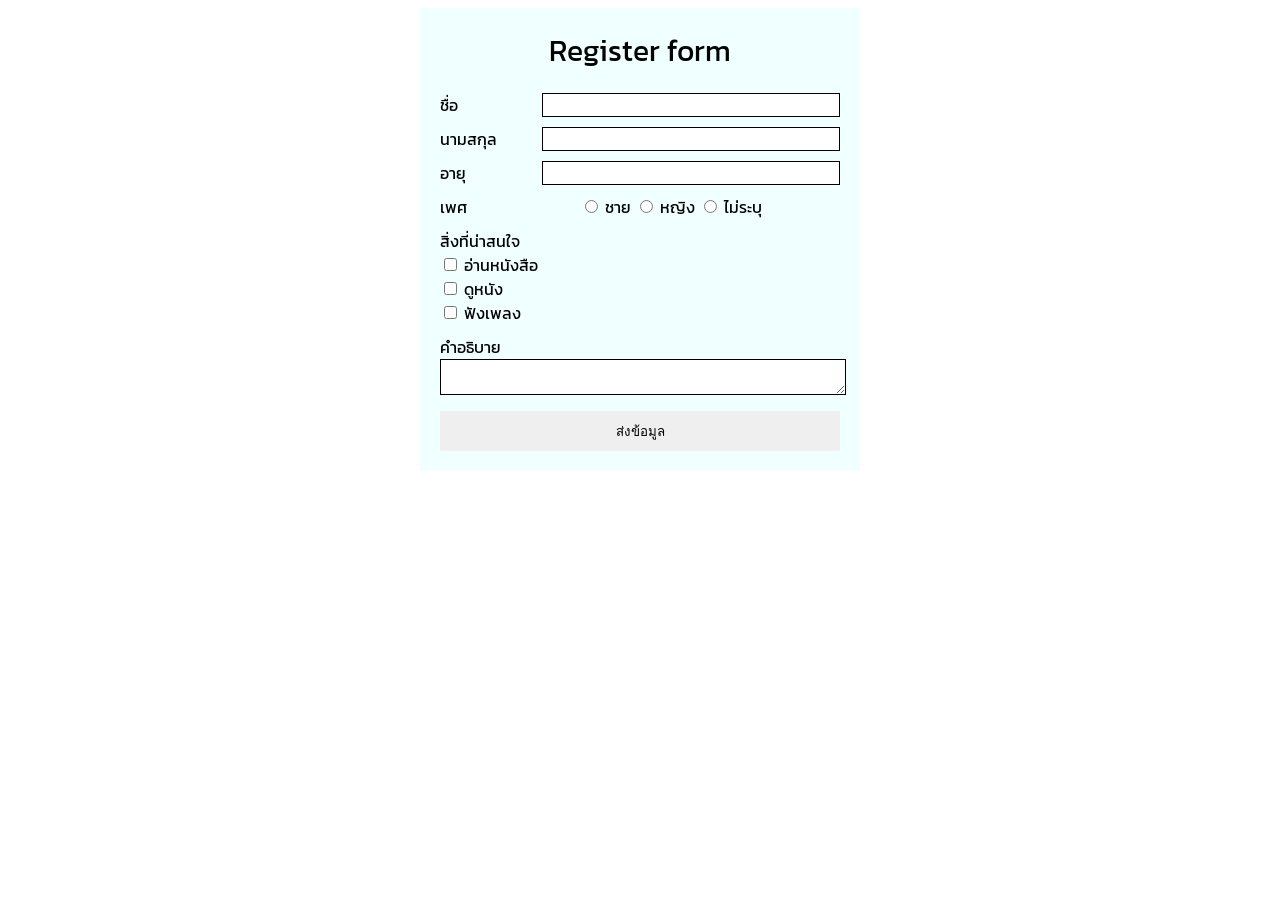
<file: index1.html>
<!DOCTYPE html>
<html lang="en">
<head>
    <!--ส่วนที่ไม่แสดงออกที่หน้าเว็บ-->
    <meta charset="UTF-8">
    <meta name="viewport" content="width=device-width, initial-scale=1.0">
    <title>Document</title>
    <style>
        /*สิ่งที่อยู่ตรงนี้ จะมีไว้แค่ให้ dev อ่าน*/
        /*1. แต่งใคร ? (id, class, DOM) 2. แต่งอะไร ?*/
        @font-face {
            font-family: 'kanit';
            src: url('./Kanit/Kanit-Regular.ttf');
        }

        body {
            font-family: 'kanit';
        }
        .container {
            width: 400px;
            margin-left: auto;
            margin-right: auto;
            background-color: azure;
            padding: 20px;
        }
        .header {
            font-size: 30px;
            text-align: center;
            margin-bottom: 20px;
        }
        .header-form {
            width: 140px;
        }
        .flex {
            display: flex;
        }
        .form-input {
            margin-bottom: 10px;
        }
        input.form, textarea {
            border: 1px solid black;
            width: 100%;
        }
        .center {
            text-align: center;
        }
        .button {
            border: 0;
            width: 100%;
            height: 40px;
        }
    </style>
</head>
<body>
    <div class="container">
        <div class="header">
             Register form
        </div>
        <div class="flex form-input">  
              <div class="header-form">ชื่อ</div>
              <input class="form" type="text">
        </div>
        <div class="flex form-input">
             <div class="header-form">นามสกุล</div>
             <input class="form" type="text"> <br>
        </div>
        <div class="flex form-input">
             <div class="header-form">อายุ</div>
             <input class="form" type="number" min="0" max="100">
        </div>

        <div class="flex gender form-input">
             <div class="header-form">เพศ</div>
             <div>
                  <input name="gender" type="radio"> ชาย
                  <input name="gender" type="radio"> หญิง
                  <input name="gender" type="radio"> ไม่ระบุ
             </div>
        </div>
        <div class="form-input">
             สิ่งที่น่าสนใจ
             <div>
                  <input name="interest" type="checkbox"> อ่านหนังสือ
             </div>
             <div>
                  <input name="interest" type="checkbox"> ดูหนัง
             </div>
             <div>
                  <input name="interest" type="checkbox"> ฟังเพลง
             </div>
        </div>
        <div class="form-input">
             คำอธิบาย
             <textarea></textarea>
        </div>
        <div class="center">
         <button class="button">ส่งข้อมูล</button>
        </div>
   </div>

</body>
</html>
</file>
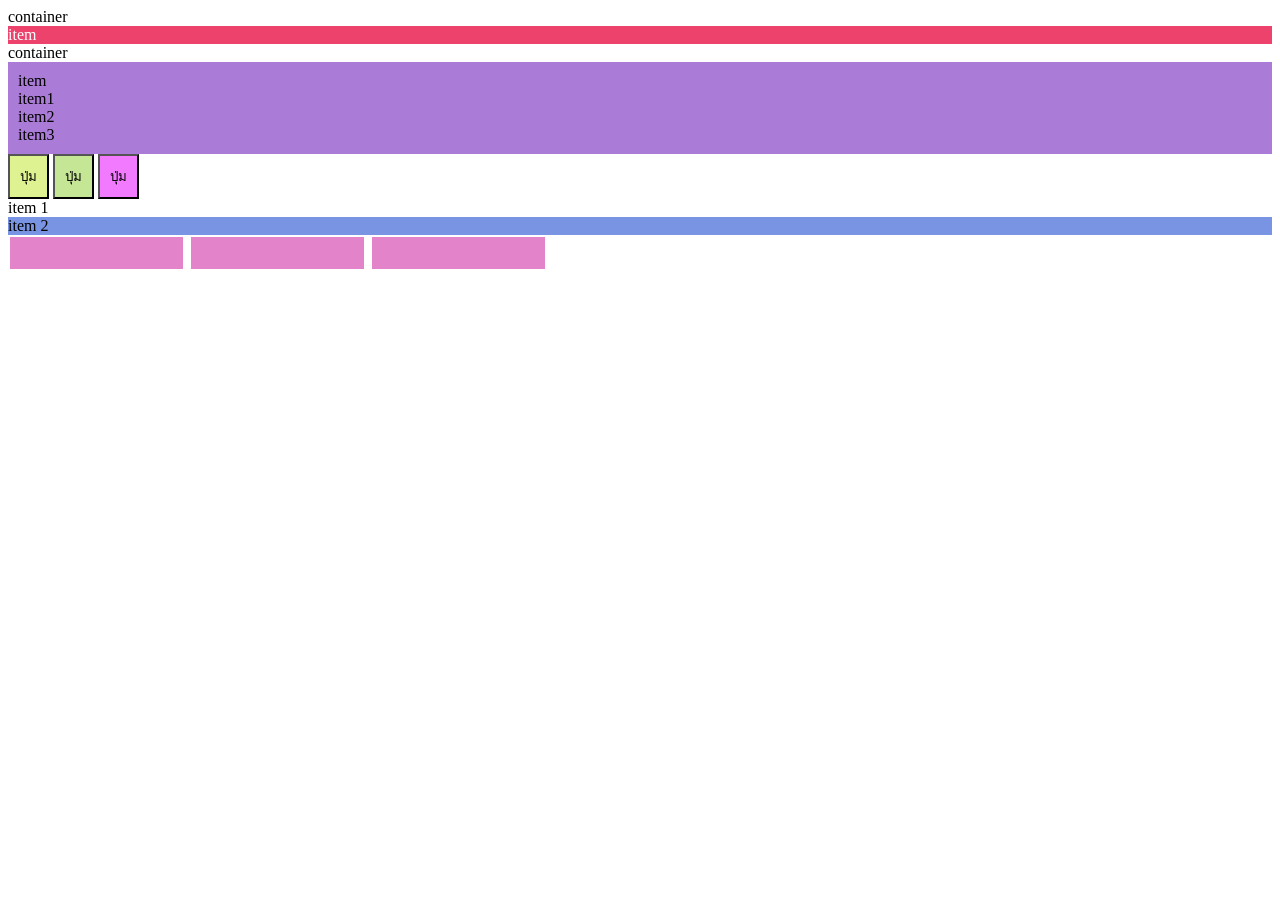
<file: index2.html>
<!DOCTYPE html>
<html lang="en">
<head>
    <meta charset="UTF-8">
    <meta name="viewport" content="width=device-width, initial-scale=1.0">
    <title>Document</title>
</head>
<style>
    .container .item{
        background-color: rgb(237, 66, 108);
        color: white;
    }
    .footer-container .item{
        background-color: rgb(236, 124, 104);
        color: white;
    }
    .main-container >.item{
        background-color: rgb(171, 123, 216);
        padding: 10px;

    }
    .button{
        background-color: rgb(223, 242, 146);
        padding: 10px;
    }   
    .button.active{
        background-color: rgb(196, 230, 149);
        padding: 10px;
    }
    .button.warning{
        background-color: rgb(242, 122, 255);
        padding: 10px;
    }
    .item1 + .item2{
        background-color: rgb(122, 148, 228);
    }
    input[type="text"]{
        background-color: rgb(227, 131, 202);
        border: 2px;
        height: 30px;
        margin: 2px;
        
    }
</style>

<body>
    <!-- 1.item เป็นลูก container ชั้นเดียว -->
    <div class="container">
        container
        <div class="item">
            item
        </div>
    </div>
    
    <!-- 2.item เป็นลูก container เเค่ชั้นเดียว -->
    <div class="main-container">
        container
        <div class="item">
            item
            <div class="item">
                item1
            </div>
            <div class="item">
                item2
            </div>
            <div class="item">
                item3
            </div>
        </div>
    </div>
    <!-- 3.มี class ติดกัน -->
    <button class="button">ปุ่ม</button>
    <button class="button active">ปุ่ม</button>
    <button class="button warning">ปุ่ม</button>
    <!-- 4.เพื่อนกับ adjacent -->
    <div class="item1">item 1</div>
    <div class="item2">item 2</div>
    <!-- 5.attribute selector -->
    <input type="text" name="username">
    <input type="text" name="password">
    <input type="text" name="email">
</body>
</html>
</file>
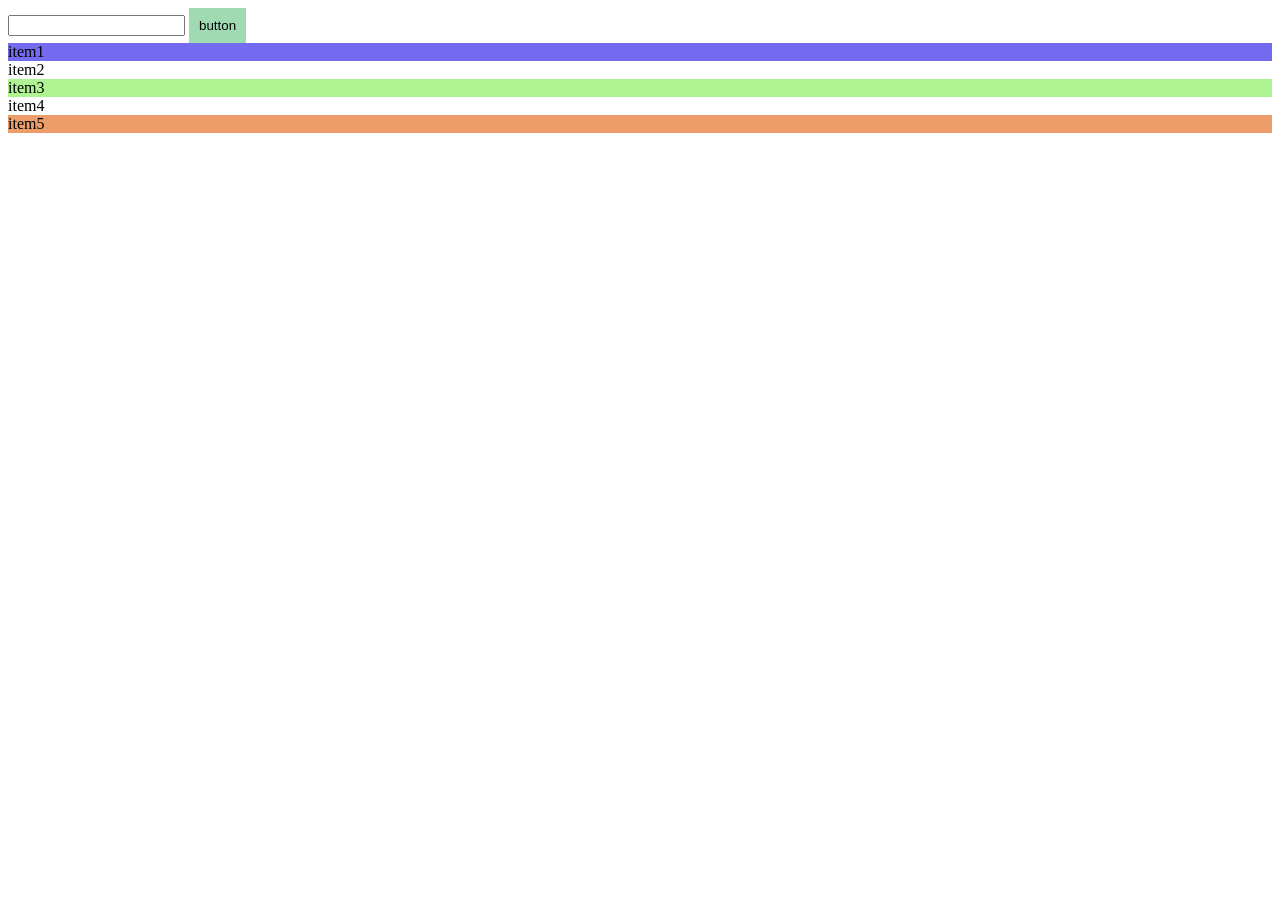
<file: index3.html>
<!DOCTYPE html>
<html lang="en">
<head>
    <meta charset="UTF-8">
    <meta name="viewport" content="width=device-width, initial-scale=1.0">
    <title>Document</title>
</head>
<style>
    .button{
        background-color: rgb(159, 218, 179);
        padding: 10px;
        border: 0;
    }
    .button:hover{
        background-color: rgb(179, 116, 161);
    }
    .button:active{
        background-color: rgb(131, 75, 253);
        color: white;
    }
    .button:focus{
        background-color: rgb(129, 227, 129);
    }
    input:focus{
        background-color: rgb(239, 140, 237);
    }
    
    .container .item:first-child{
        background-color: rgb(116, 107, 240);
    }
    .container .item:nth-child(3){
        background-color: rgb(175, 243, 147);
    }
    .container .item:last-child{
        background-color: rgb(237, 157, 105);
    }
</style>

<body>
    <!-- hover=ชี้ active=คลิก focus=cursor -->
    <input type="text">
    <button class="button">button</button>
    <div class="container">
        <div class="item">item1</div>
        <div class="item">item2</div>
        <div class="item">item3</div>
        <div class="item">item4</div>
        <div class="item">item5</div>
    </div>
</body>
</html>
</file>
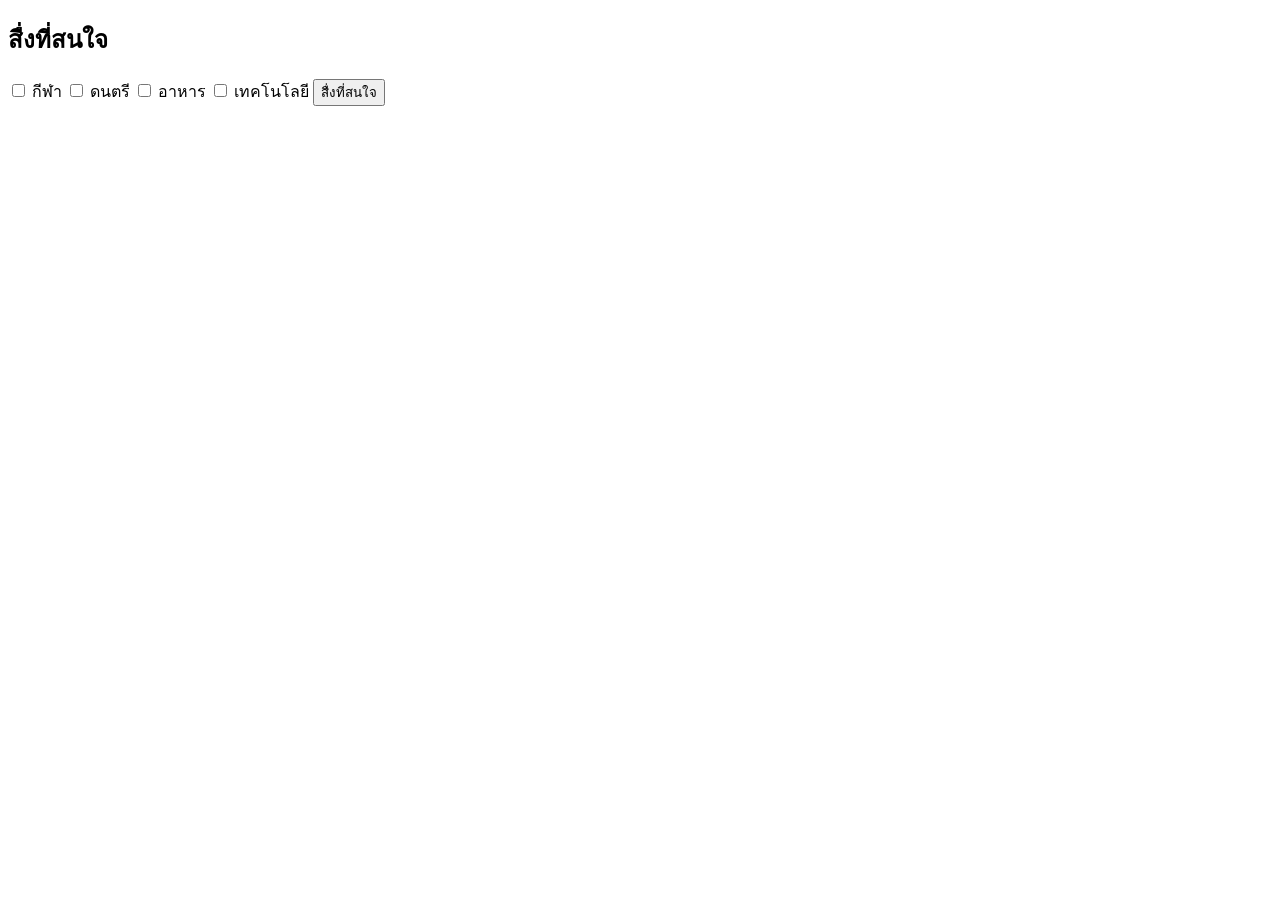
<file: testjs.html>
<!DOCTYPE html>
<html lang="en">
<head>
    <meta charset="UTF-8">
    <meta name="viewport" content="width=device-width, initial-scale=1.0">
    <title>Document</title>
</head>
<body>
    <div>
        <h2>สื่งที่สนใจ</h2>
        <div id="content"></div>
    </div>

    <input type="checkbox" name="interest" value="กีฬา"> กีฬา
    <input type="checkbox" name="interest" value="ดนตรี"> ดนตรี
    <input type="checkbox" name="interest" value="อาหาร"> อาหาร
    <input type="checkbox" name="interest" value="เทคโนโลยี"> เทคโนโลยี
    <button onclick="sunmitInterest()">สื่งที่สนใจ</button>
    <script>
        function sunmitInterest() {
            // เลือกไปยัง checkbox ทั้งหมด
            let interestDom = document.querySelectorAll('input[name="interest"]');
            let contentHTML = '<ul>';
            // เอาค่าออกมาเฉพาะที่เลือก
            for (let i = 0; i < interestDom.length; i++) {
                if (interestDom[i].checked) {
                    contentHTML += '<li>' + interestDom[i].value + '</li>';
            }
        }
            // วนค่าตัวที่เลือกใส่ html กลับเข้าไป
            contentHTML += '</ul>';
            
            // เอาค่าที่เลือกไปแสดง
            let contentDom = document.getElementById('content');
            contentDom.innerHTML = contentHTML;
        
    }
    </script>
</body>
</html>
</file>
